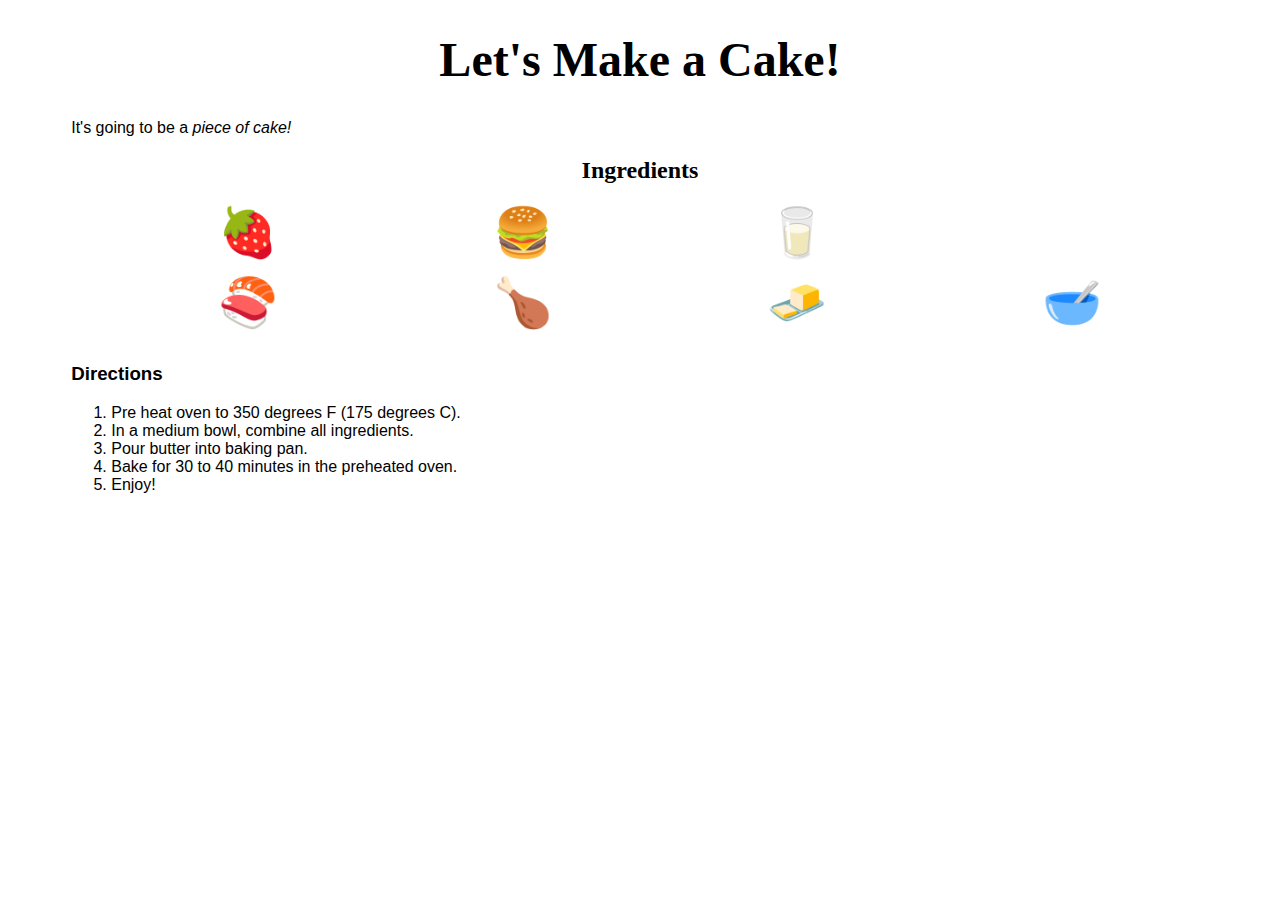
<file: src/index.html>
<!DOCTYPE html>
<html lang="en">

<head>
    <title>Cake Class</title>
    <link rel="stylesheet" href="index.css" />
</head>

<body>
    <section>
        <h1>Let's Make a Cake!</h1>
        It's going to be a <em>piece of cake!</em>
        <h2>Ingredients</h2>
        <!--
                Uhh ... it seems the egg is really "scared" of becoming a part of the cake. Can you make it "excited"instead? 
            1.Change the class from "scared" to "excited"
            2.Run the code !
            3.See  that it works by hovering over the egg -->

        <ul class="grid">
            <li>🍓</li>
            <li>🍔</li>
            <li>🥛</li>
            <li class="excited"></li>
            <li>🍣</li>
            <li>🍗</li>
            <li>🧈</li>
            <li>🥣</li>
        </ul>
        <h3>Directions</h3>

        <ol>
            <li>
                Pre heat oven to 350 degrees F (175 degrees C).
            </li>
            <li>
                In a medium bowl, combine all ingredients.
            </li>
            <li>
                Pour butter into baking pan.
            </li>
            <li> Bake for 30 to 40 minutes in the preheated oven.</li>
            <li>Enjoy!</li>
        </ol>
    </section>
    <script scr="index.js"></script>
</body>

</html>
</file>
<file: src/index.css>
@import url("https://fonts.googleapis.com/css?family=Bugglegum+Sans&display=swap"):root {
    --bg-color: #ECF2FF;
    --text-color: #2B283A;
    --title-color: #4A4E74;

}

body {
    background: var var(--bg-color);
    font-family: sans-serif;
    color: var(--text-color);
}

section {
    width: 90%;
    margin: 0 auto;
}

h1,
h2 {
    font-family: "Bubblegum Sans";
    text-align: center;

}

h1 {
    /*I don't want red anymore, I want it to be blue!  Help me change it!*/
    color: var(--title-color);
    font-size: 3em;
    text-align: center;

}

/*How can I make my other section titles blue too? */

.fireworks {
    text-align: center;
    /* Can you help me my fireworks bigger? */
    /* How about smaller */
    font-size: 4em;
}

ul.grid {
    display: grid;
    grid-template-columns: 1fr 1fr 1fr 1fr;
    grid-auto-rows: 70px;


}

ul.grid li {
    list-style: none;
    font-size: 3em;
    justify-self: center;
}

.scared:hover {
    animation: shake 0.82 cubic-bezier(0.36, 0.07, 0.19, 0.97) both;
    transform: translate3d(0, 0, 0);
    backface-visibility: hidden;
    perspective: 1000px;
}

@keyframes shake {

    10%,
    90% {
        transform: translate3d(-1px, 0, 0);

    }

    20%,
    80% {
        transform: translate3d(2px, 0, 0);

    }

    30%,
    50%,
    70% {
        transform: translate3d(-4px, 0, 0);
    }

    40%,
    60% {
        transform: translate3d(4px, 0, 0);
    }

    .excited:hover {
        animation-duration: 2s;
        animation-iteration-count infinite;
        animation-name: jump;
        animation-timimg-function: cubic-bezier(0.280, 0.840, 0.420, 1);


    }

    @keyframes jump {
        0% {
            transform: scale(1, 1) translateY(0);
        }

        10% {
            transform: scale(1.1, .9) translateY(0);
        }

        30% {
            transform: scale(.9, 1.1) translateY(-100px);
        }

        50% {
            transform: scale(1.05, .95) translateY(0);
        }

        57% {
            transform: scale(1, 1) translateY(-7px);
        }

        64% {
            transform: scale(1, 1) translateY(0);
        }

        100% {
            transform: scale(1, 1) translateY(0);
        }
    }
</file>
